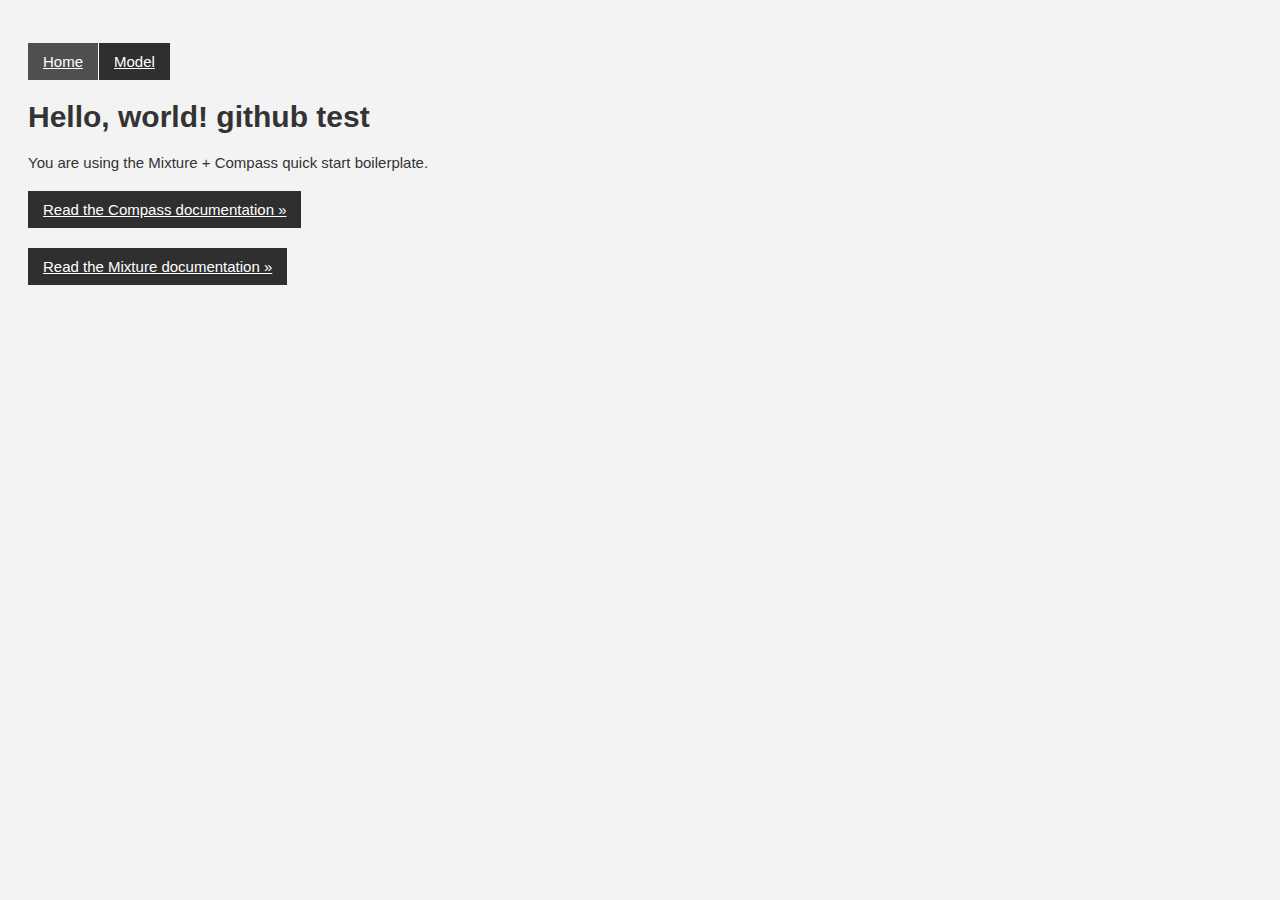
<file: index.html>
<!doctype html>
<html lang="en">
    <head>
        <meta charset="utf-8">
        <title>Mixture + Compass</title>
        <link href="public/styles/your-project.min.css" rel="stylesheet" type="text/css" media="all"/>
        <!-- TODO: Complete this project :) -->
    </head>
    <body class="wrapper">
        <ul class="nav">
	<li class="current"><a href="index.html">Home</a></li>
	<li ><a href="model.html">Model</a></li>
</ul>
        <div class="container">
            
	<h1>Hello, world! github test</h1>
	<p>You are using the Mixture + Compass quick start boilerplate.</p>
	<p><a href="http://compass-style.org/" class="btn">Read the Compass documentation &raquo;</a></p>
	<p><a href="http://docs.mixture.io" class="btn">Read the Mixture documentation &raquo;</a></p>

        </div>
    </body>
</html>
</file>
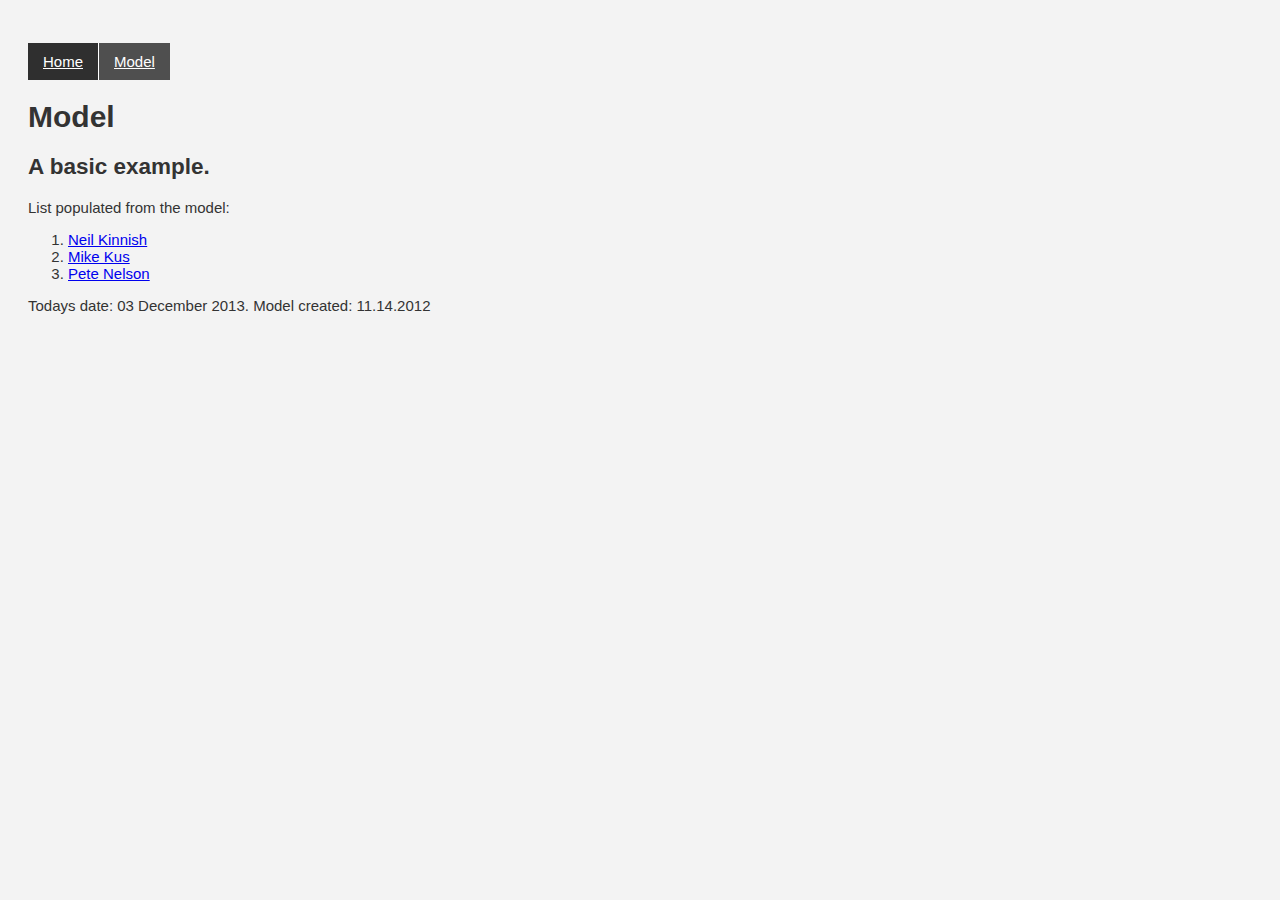
<file: model.html>
<!doctype html>
<html lang="en">
    <head>
        <meta charset="utf-8">
        <title>Model Example : Mixture + Compass</title>
        <link href="public/styles/your-project.min.css" rel="stylesheet" type="text/css" media="all"/>
        <!-- TODO: Complete this project :) -->
    </head>
    <body class="wrapper">
        <ul class="nav">
	<li ><a href="index.html">Home</a></li>
	<li class="current"><a href="model.html">Model</a></li>
</ul>
        <div class="container">
            
	<h1>Model</h1>
	<h2>A basic example.</h2>
	<p>List populated from the model:</p>
	<ol>
		
			<li><a href="http://twitter.com/@neiltak">Neil Kinnish</a></li>
		
			<li><a href="http://twitter.com/@mikekus">Mike Kus</a></li>
		
			<li><a href="http://twitter.com/@petetak">Pete Nelson</a></li>
		
	</ol>
	<p>Todays date: 03 December 2013. Model created: 11.14.2012</p>

        </div>
    </body>
</html>
</file>
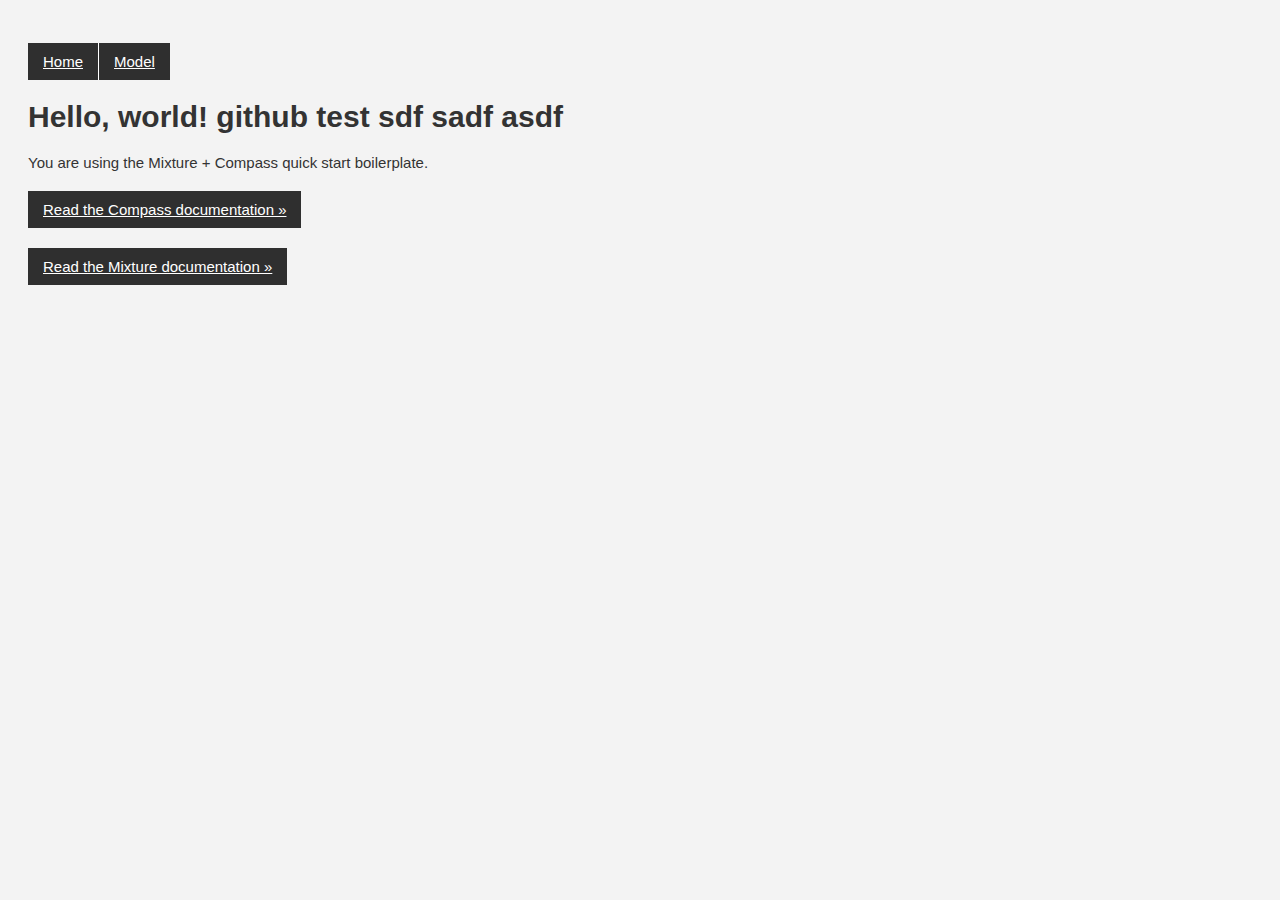
<file: test.html>
<!doctype html>
<html lang="en">
    <head>
        <meta charset="utf-8">
        <title>Mixture + Compass</title>
        <link href="public/styles/your-project.min.css" rel="stylesheet" type="text/css" media="all"/>
        <!-- TODO: Complete this project :) -->
    </head>
    <body class="wrapper">
        <ul class="nav">
	<li ><a href="index.html">Home</a></li>
	<li ><a href="model.html">Model</a></li>
</ul>
        <div class="container">
            
	<h1>Hello, world! github test sdf sadf asdf</h1>
	<p>You are using the Mixture + Compass quick start boilerplate.</p>
	<p><a href="http://compass-style.org/" class="btn">Read the Compass documentation &raquo;</a></p>
	<p><a href="http://docs.mixture.io" class="btn">Read the Mixture documentation &raquo;</a></p>

        </div>
    </body>
</html>
</file>
<file: public/styles/your-project.min.css>
.ag1{width:18.36735%;float:left;margin-right:2.04082%;display:inline}.ag2{width:59.18367%;float:left;margin-right:2.04082%;display:inline}.ag3{width:18.36735%;float:right;margin-right:0;*margin-left:-1em;display:inline}.ag4{width:48.27586%;float:left;margin-right:3.44828%;display:inline}.ag5{width:48.27586%;float:right;margin-right:0;*margin-left:-1em;display:inline}.ag6{width:31.03448%;float:left;margin-right:3.44828%;display:inline}.ag7{width:65.51724%;float:right;margin-right:0;*margin-left:-1em;display:inline}.ag8{width:47.36842%;float:left;margin-right:5.26316%;display:inline}.ag9{width:47.36842%;float:right;margin-right:0;*margin-left:-1em;display:inline}.ag10{clear:both}html{font-family:Arial,Helvetica,serif;font-size:15px;background-color:#F3F3F3;color:#333}body{padding:20px}.nav{overflow:hidden;*zoom:1;padding:0;list-style:none}.nav>li{float:left}.nav>li>a{background-color:#2F2F2F;color:#fff;border-left:1px solid #fff;padding:10px 15px;display:inline-block}.nav>li:first-child>a{border-left:0}.nav>li.current>a{background-color:#4F4F4F}.btn{color:#fff;padding:10px 15px;background-color:#2F2F2F;display:inline-block;margin-top:5px}
</file>
